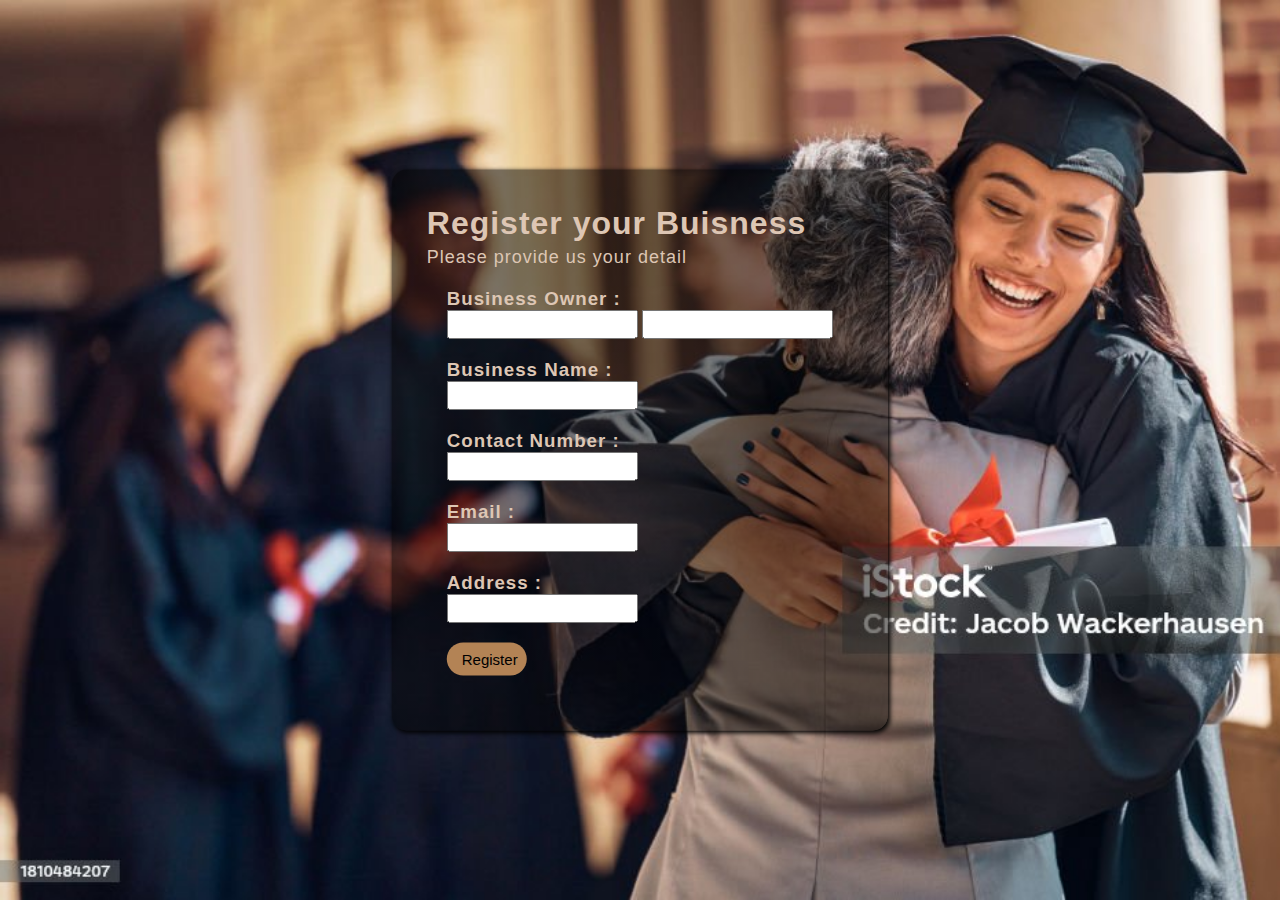
<file: index.html>
<!DOCTYPE html>
<html lang="en">

<head>
    <meta charset="UTF-8">
    <meta name="viewport" content="width=device-width, initial-scale=1.0">
    <title>registration form</title>
    <link rel="stylesheet" href="./style.css">
    <link rel="icon" type="png" href="./favicon.png">
</head>

<body>
    <div class="mainCont">
        <form action="">
        <div>
            <h1>Register your Buisness</h1>
            <p>Please provide us your detail</p>
        </div>
        <div class="item">
            <h3>Business Owner : </h3>
            <input required type="First Name :"> <input required type="Last Name :">
        </div>
        <div class="item">
            <h3>Business Name :</h3>
            <input required type="text" id="input1">
        </div>
        <div class="item">
            <h3>Contact Number :</h3>
            <input required type="number">
        </div>
        <div class="item">
            <h3>Email :</h3>
            <input required type="email">
        </div>
        <div class="item">
            <h3>Address :</h3>
            <input required type="text">
        </div>
        <div class="item">
            <button>Register</button>
        </div>

    </form>
    </div>
</body>

</html>
</file>
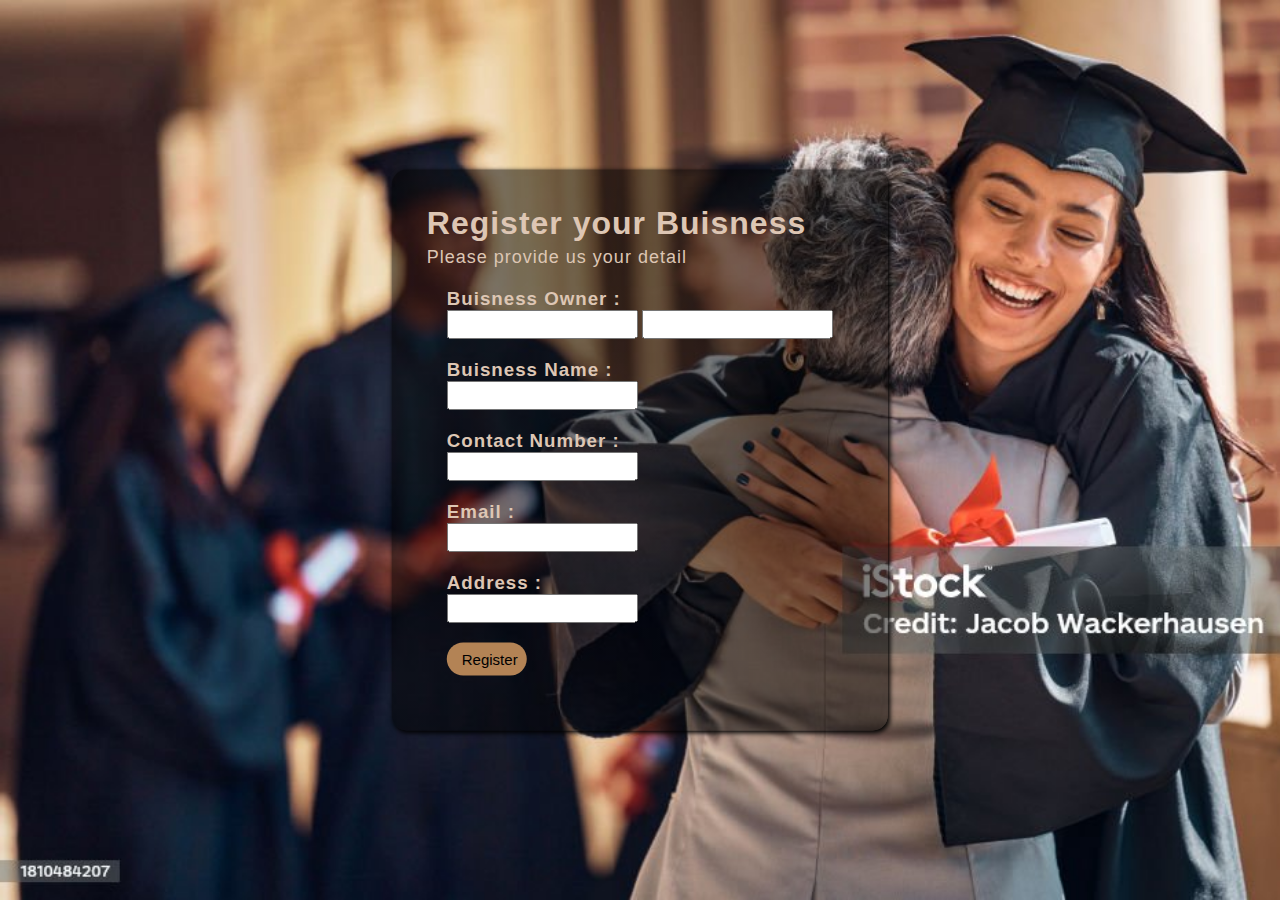
<file: file.html>
<!DOCTYPE html>
<html lang="en">
<head>
    <link rel="stylesheet" href="./style.css">
    <meta charset="UTF-8">
    <meta name="viewport" content="width=device-width, initial-scale=1.0">
    <title>Document</title>
</head>
<body>
    <body>
        <div class="mainCont">
            <form action="">
            <div>
                <h1>Register your Buisness</h1>
                <p>Please provide us your detail</p>
            </div>
            <div class="item">
                <h3>Buisness Owner : </h3>
                <input type="First Name :"> <input type="Last Name :">
            </div>
            <div class="item">
                <h3>Buisness Name :</h3>
                <input type="text" id="input1">
            </div>
            <div class="item">
                <h3>Contact Number :</h3>
                <input type="text">
            </div>
            <div class="item">
                <h3>Email :</h3>
                <input type="text">
            </div>
            <div class="item">
                <h3>Address :</h3>
                <input type="text">
            </div>
            <div class="item">
                <button>Register</button>
            </div>
    
        </form>
        </div>

</body>
</html>
</file>
<file: style.css>
*{
    margin: 0;
    padding: 0;
    box-sizing: border-box;
    font-family: sans-serif;
}
body{
    background-image: url(./istockphoto-1810484207-1024x1024.jpg);
    background-size: cover;
    width: 100%;
    height: 100vh;
    background-repeat: no-repeat;
    position: relative;
}
.mainCont{
    position: absolute;
    top: 50%;
    left: 50%;
    transform: translate(-50%,-50%);

}
form{
    height: 100%;
    color: #DDC6B4;
    box-shadow: 2px 2px 5px rgb(0, 0, 0);
    padding: 35px;
    border-radius: 15px;
    background-image: linear-gradient(to top, rgba(0,0,0,0.5), rgba(0,0,0,0.5));  
}
form:hover{
    padding: 40px;
    transition: 0.3s;

}
.item{
    margin: 20px;
}
.item h3{
    letter-spacing: 1px;
}
 h1 , p{
    letter-spacing: 1px;
}
.item input{
    padding: 5px;
    outline: none;

}
p{
    font-size: 18px;
    margin-top: 5px;
}
.item button{
    width: 80px;
    padding: 8px 15px;
    border-radius: 20px;
    border: none;
    background-color: #B38355;
    color: #000000;
    font-size: 15px;
    font-weight: 800px;

}
.item button:hover{
    width:  100px;
    cursor: pointer;
    transition: width 0.3s ease;

}
@media(max-width:900px){
    h1{
        font-size: 24px;
    }
    p{
        font-size: 16px;
    }
}
@media(max-width:700px){
    h1{
        font-size: 24px;
    }
    p{
        font-size: 15px;
    }

}
</file>
